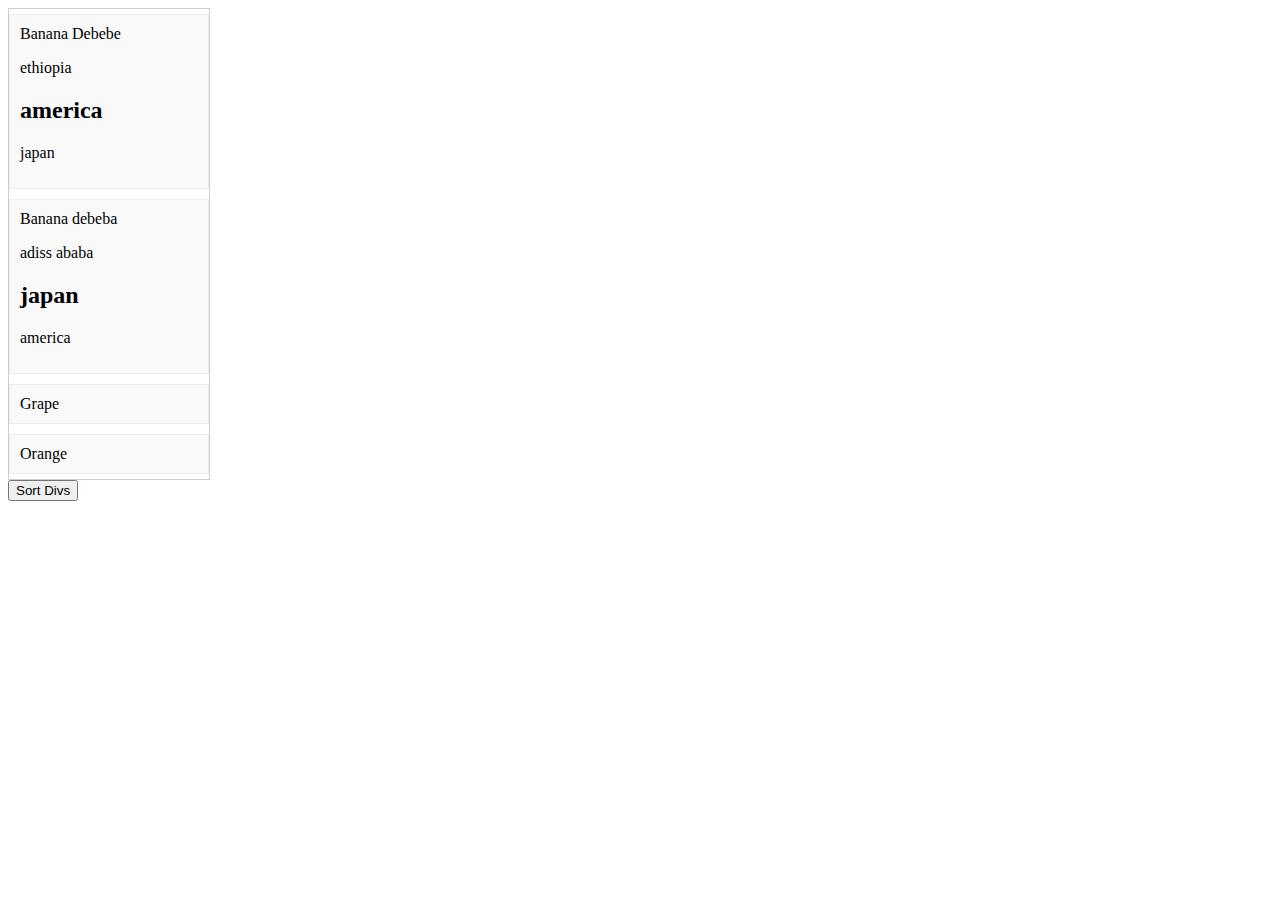
<file: javascript analog clock 13.6.html>
<!DOCTYPE html>
<html lang="en">
<head>
    <meta charset="UTF-8">
    <meta name="viewport" content="width=device-width, initial-scale=1.0">
    <title>Sort Divs by Content</title>
    <style>
        .container {
            display: flex;
            flex-direction: column;
            width: 200px;
            border: 1px solid #ccc;
        }
        .item {
            padding: 10px;
            border: 1px solid #eee;
            margin: 5px 0;
            background-color: #f9f9f9;
        }
    </style>
</head>
<body>

    <div class="container" id="container">
        <div class="item">Banana Debebe
            <p>ethiopia</p>
            <h2>america</h2>
            <div>
                <p>japan</p>
            </div>
        </div>
        <div class="item">Banana debeba
            <p>adiss ababa</p>
            <h2>japan</h2>
            <div>
                <p>america</p>
            </div>
        </div>
        <div class="item">Grape</div>
        <div class="item">Orange</div>
    </div>

    <button onclick="sortDivs()">Sort Divs</button>

    <script>
        function sortDivs() {
            // Select all div elements with class 'item' within the container
            const container = document.getElementById('container');
            const items = Array.from(container.querySelectorAll('.item'));

            // Sort the items based on their inner text
            items.sort((a, b) => a.textContent.localeCompare(b.textContent));

            // Clear the container and re-append the sorted divs
            container.innerHTML = '';
            items.forEach(item => container.appendChild(item));
        }
    </script>

</body>
</html>
</file>
